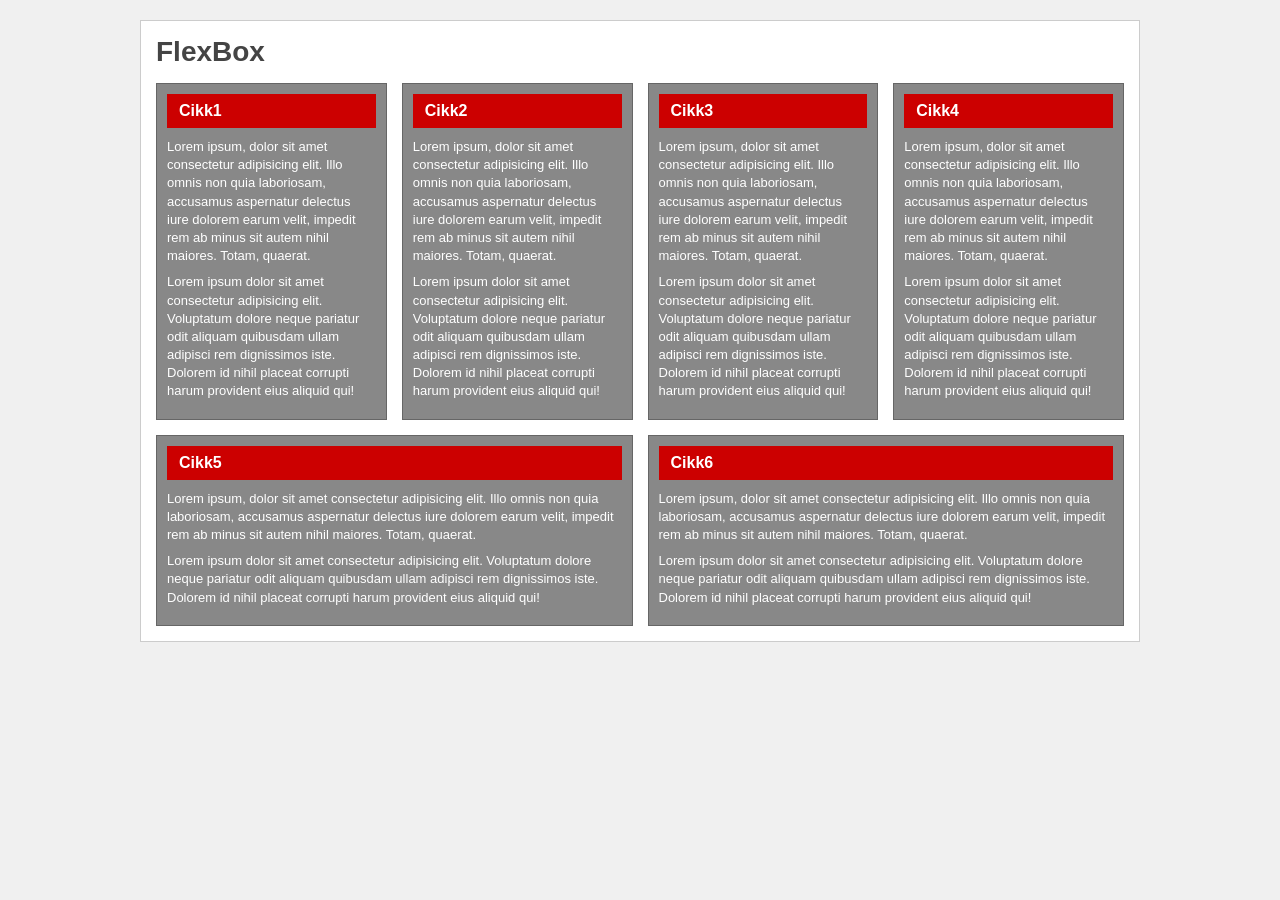
<file: index.html>
<!DOCTYPE html>
<html lang="hu">

<head>
    <meta charset="UTF-8">
    <meta name="keywords" content="flex,box,flexbox">
    <meta name="viewport" content="width=device-width, initial-scale=1.0">
    <link rel="stylesheet" href="formazas.css">
    <title>Kádár Péter</title>
</head>

<body>
    <main>
        <header>
            <h1>FlexBox</h1>
        </header>
        <article>

            <div class="kartyak">
                <h2>Cikk1</h2>
                <p>Lorem ipsum, dolor sit amet consectetur adipisicing elit. Illo omnis non quia laboriosam, accusamus
                    aspernatur delectus iure dolorem earum velit, impedit rem ab minus sit autem nihil maiores. Totam,
                    quaerat.
                </p>
                <p>
                    Lorem ipsum dolor sit amet consectetur adipisicing elit. Voluptatum dolore neque pariatur odit
                    aliquam quibusdam ullam adipisci rem dignissimos iste. Dolorem id nihil placeat corrupti harum
                    provident eius aliquid qui!
                </p>
            </div>
            <div class="kartyak">
                <h2>Cikk2</h2>
                <p>Lorem ipsum, dolor sit amet consectetur adipisicing elit. Illo omnis non quia laboriosam, accusamus
                    aspernatur delectus iure dolorem earum velit, impedit rem ab minus sit autem nihil maiores. Totam,
                    quaerat.
                </p>
                <p>
                    Lorem ipsum dolor sit amet consectetur adipisicing elit. Voluptatum dolore neque pariatur odit
                    aliquam quibusdam ullam adipisci rem dignissimos iste. Dolorem id nihil placeat corrupti harum
                    provident eius aliquid qui!
                </p>
            </div>
            <div class="kartyak">
                <h2>Cikk3</h2>
                <p>Lorem ipsum, dolor sit amet consectetur adipisicing elit. Illo omnis non quia laboriosam, accusamus
                    aspernatur delectus iure dolorem earum velit, impedit rem ab minus sit autem nihil maiores. Totam,
                    quaerat.
                </p>
                <p>
                    Lorem ipsum dolor sit amet consectetur adipisicing elit. Voluptatum dolore neque pariatur odit
                    aliquam quibusdam ullam adipisci rem dignissimos iste. Dolorem id nihil placeat corrupti harum
                    provident eius aliquid qui!
                </p>
            </div>
            <div class="kartyak">
                <h2>Cikk4</h2>
                <p>Lorem ipsum, dolor sit amet consectetur adipisicing elit. Illo omnis non quia laboriosam, accusamus
                    aspernatur delectus iure dolorem earum velit, impedit rem ab minus sit autem nihil maiores. Totam,
                    quaerat.
                </p>
                <p>
                    Lorem ipsum dolor sit amet consectetur adipisicing elit. Voluptatum dolore neque pariatur odit
                    aliquam quibusdam ullam adipisci rem dignissimos iste. Dolorem id nihil placeat corrupti harum
                    provident eius aliquid qui!
                </p>
            </div>
            <div class="kartyak">
                <h2>Cikk5</h2>
                <p>Lorem ipsum, dolor sit amet consectetur adipisicing elit. Illo omnis non quia laboriosam, accusamus
                    aspernatur delectus iure dolorem earum velit, impedit rem ab minus sit autem nihil maiores. Totam,
                    quaerat.
                </p>
                <p>
                    Lorem ipsum dolor sit amet consectetur adipisicing elit. Voluptatum dolore neque pariatur odit
                    aliquam quibusdam ullam adipisci rem dignissimos iste. Dolorem id nihil placeat corrupti harum
                    provident eius aliquid qui!
                </p>
            </div>
            <div class="kartyak">
                <h2>Cikk6</h2>
                <p>Lorem ipsum, dolor sit amet consectetur adipisicing elit. Illo omnis non quia laboriosam, accusamus
                    aspernatur delectus iure dolorem earum velit, impedit rem ab minus sit autem nihil maiores. Totam,
                    quaerat.
                </p>
                <p>
                    Lorem ipsum dolor sit amet consectetur adipisicing elit. Voluptatum dolore neque pariatur odit
                    aliquam quibusdam ullam adipisci rem dignissimos iste. Dolorem id nihil placeat corrupti harum
                    provident eius aliquid qui!
                </p>
            </div>


        </article>
    </main>
</body>

</html>
</file>
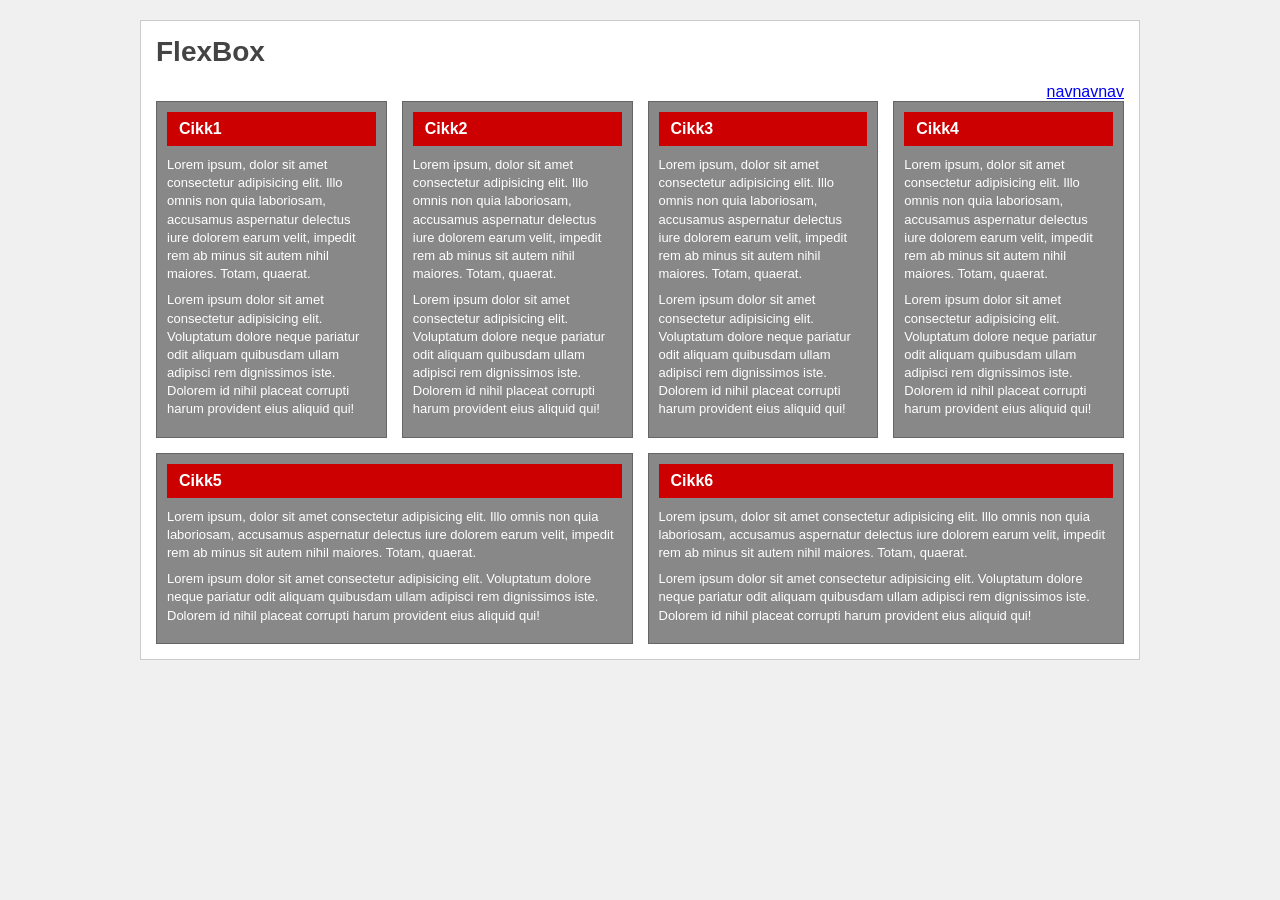
<file: minta2.html>
<!DOCTYPE html>
<html lang="hu">

<head>
    <meta charset="UTF-8">
    <meta name="keywords" content="flex,box,flexbox">
    <meta name="viewport" content="width=device-width, initial-scale=1.0">
    <link rel="stylesheet" href="flex2.css">
    <title>Kádár Péter</title>
</head>

<body>
    <main>
        <header>
            <h1>FlexBox</h1>
        </header>
        <nav>
            <a href="index.html">nav</a>
            <a href="index.html">nav</a>
            <a href="index.html">nav</a>
        </nav>
        <article>

            <div class="kartyak">
                <h2>Cikk1</h2>
                <p>Lorem ipsum, dolor sit amet consectetur adipisicing elit. Illo omnis non quia laboriosam, accusamus
                    aspernatur delectus iure dolorem earum velit, impedit rem ab minus sit autem nihil maiores. Totam,
                    quaerat.
                </p>
                <p>
                    Lorem ipsum dolor sit amet consectetur adipisicing elit. Voluptatum dolore neque pariatur odit
                    aliquam quibusdam ullam adipisci rem dignissimos iste. Dolorem id nihil placeat corrupti harum
                    provident eius aliquid qui!
                </p>
            </div>
            <div class="kartyak">
                <h2>Cikk2</h2>
                <p>Lorem ipsum, dolor sit amet consectetur adipisicing elit. Illo omnis non quia laboriosam, accusamus
                    aspernatur delectus iure dolorem earum velit, impedit rem ab minus sit autem nihil maiores. Totam,
                    quaerat.
                </p>
                <p>
                    Lorem ipsum dolor sit amet consectetur adipisicing elit. Voluptatum dolore neque pariatur odit
                    aliquam quibusdam ullam adipisci rem dignissimos iste. Dolorem id nihil placeat corrupti harum
                    provident eius aliquid qui!
                </p>
            </div>
            <div class="kartyak">
                <h2>Cikk3</h2>
                <p>Lorem ipsum, dolor sit amet consectetur adipisicing elit. Illo omnis non quia laboriosam, accusamus
                    aspernatur delectus iure dolorem earum velit, impedit rem ab minus sit autem nihil maiores. Totam,
                    quaerat.
                </p>
                <p>
                    Lorem ipsum dolor sit amet consectetur adipisicing elit. Voluptatum dolore neque pariatur odit
                    aliquam quibusdam ullam adipisci rem dignissimos iste. Dolorem id nihil placeat corrupti harum
                    provident eius aliquid qui!
                </p>
            </div>
            <div class="kartyak">
                <h2>Cikk4</h2>
                <p>Lorem ipsum, dolor sit amet consectetur adipisicing elit. Illo omnis non quia laboriosam, accusamus
                    aspernatur delectus iure dolorem earum velit, impedit rem ab minus sit autem nihil maiores. Totam,
                    quaerat.
                </p>
                <p>
                    Lorem ipsum dolor sit amet consectetur adipisicing elit. Voluptatum dolore neque pariatur odit
                    aliquam quibusdam ullam adipisci rem dignissimos iste. Dolorem id nihil placeat corrupti harum
                    provident eius aliquid qui!
                </p>
            </div>
            <div class="kartyak">
                <h2>Cikk5</h2>
                <p>Lorem ipsum, dolor sit amet consectetur adipisicing elit. Illo omnis non quia laboriosam, accusamus
                    aspernatur delectus iure dolorem earum velit, impedit rem ab minus sit autem nihil maiores. Totam,
                    quaerat.
                </p>
                <p>
                    Lorem ipsum dolor sit amet consectetur adipisicing elit. Voluptatum dolore neque pariatur odit
                    aliquam quibusdam ullam adipisci rem dignissimos iste. Dolorem id nihil placeat corrupti harum
                    provident eius aliquid qui!
                </p>
            </div>
            <div class="kartyak">
                <h2>Cikk6</h2>
                <p>Lorem ipsum, dolor sit amet consectetur adipisicing elit. Illo omnis non quia laboriosam, accusamus
                    aspernatur delectus iure dolorem earum velit, impedit rem ab minus sit autem nihil maiores. Totam,
                    quaerat.
                </p>
                <p>
                    Lorem ipsum dolor sit amet consectetur adipisicing elit. Voluptatum dolore neque pariatur odit
                    aliquam quibusdam ullam adipisci rem dignissimos iste. Dolorem id nihil placeat corrupti harum
                    provident eius aliquid qui!
                </p>
            </div>


        </article>
    </main>
</body>

</html>
</file>
<file: formazas.css>
* {
    box-sizing: border-box;
    margin: 0;
    padding: 0;
}

body {
    font-family: Arial, sans-serif;
    background-color: #f0f0f0;
    padding: 20px;
}

main {
    max-width: 1000px;
    margin: 0 auto;
    background-color: #ffffff;
    border: 1px solid #ccc;
    padding: 15px;
}

header h1 {
    font-size: 28px;
    color: #444;
    margin-bottom: 15px;
}

article {
    display: flex;
    flex-wrap: wrap;
    gap: 15px;
}

.kartyak {
    background-color: #888888;
    color: #ffffff;
    padding: 10px;
    border: 1px solid #666;
}

.kartyak:nth-child(-n+4) {
    flex: 1 1 calc(25% - 12px);
}

.kartyak:nth-child(n+5) {
    flex: 1 1 calc(50% - 8px);
}

.kartyak h2 {
    background-color: #cc0000;
    color: #ffffff;
    padding: 8px 12px;
    font-size: 16px;
    margin-bottom: 10px;
}

.kartyak p {
    font-size: 13px;
    line-height: 1.4;
    margin-bottom: 8px;
}
</file>
<file: flex2.css>
* {
    box-sizing: border-box;
    margin: 0;
    padding: 0;
}

body {
    font-family: Arial, sans-serif;
    background-color: #f0f0f0;
    padding: 20px;
}

main {
    max-width: 1000px;
    margin: 0 auto;
    background-color: #ffffff;
    border: 1px solid #ccc;
    padding: 15px;
}

header h1 {
    font-size: 28px;
    color: #444;
    margin-bottom: 15px;
}

article {
    display: flex;
    flex-wrap: wrap;
    gap: 15px;
}

.kartyak {
    background-color: #888888;
    color: #ffffff;
    padding: 10px;
    border: 1px solid #666;
}

.kartyak:nth-child(-n+4) {
    flex: 1 1 calc(25% - 12px);
}

.kartyak:nth-child(n+5) {
    flex: 1 1 calc(50% - 8px);
}

.kartyak h2 {
    background-color: #cc0000;
    color: #ffffff;
    padding: 8px 12px;
    font-size: 16px;
    margin-bottom: 10px;
}

.kartyak p {
    font-size: 13px;
    line-height: 1.4;
    margin-bottom: 8px;
}
nav{
    display: flex;
    flex-direction: row-reverse;
}
</file>
